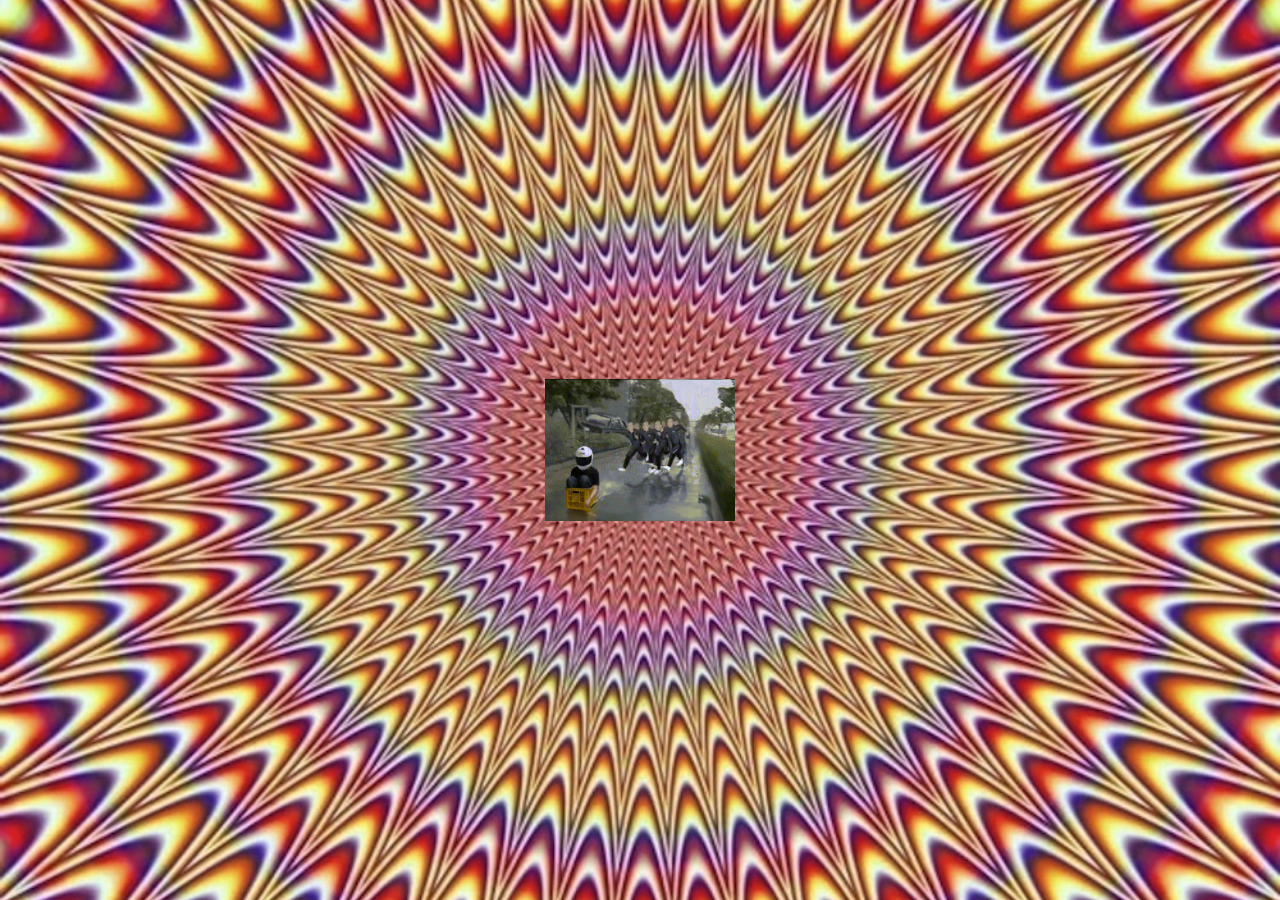
<file: university/Psy.html>
<html>
	<head>
		<style>
			body{
			    background-attachment: fixed;
					background-size: cover;
					background-image: url(psy2.jpg);
					background-position: center;
			}
			.eblan{
				display: inline-block;
				vertical-align: middle;
				height: 100%;
			}
			img{
				vertical-align: middle;
				text-align: center;
				width: 15%;
				height: auto;
				transition: 0.8s;
			}
			img:hover{
				width: 50%;
				transform: rotate(-360deg);
			}
			div{
				height: 100%;
				text-align: center;
			}
		</style>
	</head>
	<body>
		<div>
			<span class="eblan"></span><img src="jbi.gif"></img>
		</div>
	</body>
</html>
</file>
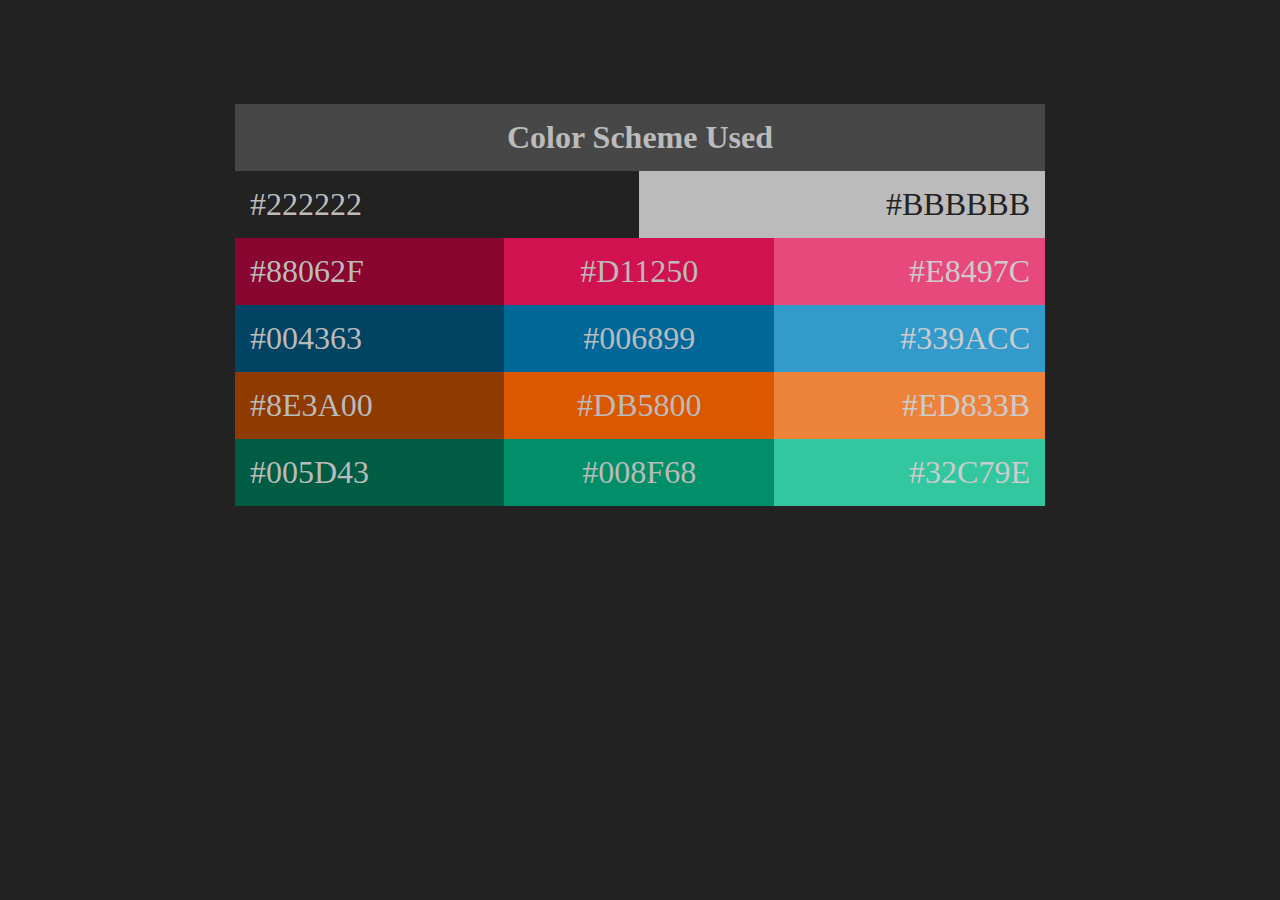
<file: university/SiteInfo.html>
<html>
<head>
	<meta charset="utf-8">
</head>
<body topmargin=50 bgcolor=#222222 vlink=#006899>
<br>
<br>
<br>
	<table border=0 cellpadding=15 cellspacing=0 width=810 align=center>
		<tr bgcolor=474747>
			<th colspan=6><font face="Verdana" size=6 color=BBBBBB>Color Scheme Used</font></th>
		<tr>
			<td bgcolor=222222 colspan=3 width=405><font face="Verdana" size=6 color=BBBBBB>#222222</font></td>
			<td bgcolor=BBBBBB align=right colspan=3 width=405><font face="Verdana" size=6 color=222222>#BBBBBB</font></td>
		</tr>
		<tr>
			<td align=left bgcolor=#88062F colspan=2 width=270><font face="Verdana" size=6 color=bbbbbb>#88062F</font></td>
			<td align=center bgcolor=D11250 colspan=2 width=270><font face="Verdana" size=6 color=bbbbbb>#D11250</font></td>
			<td align=right bgcolor=#E8497C colspan=2 width=270><font face="Verdana" size=6 color=cccccc>#E8497C</font></td>
		</tr>
		<tr>
			<td align=left bgcolor=#004363 colspan=2><font face="Verdana" size=6 color=bbbbbb>#004363</font></td>
			<td align=center bgcolor=006899 colspan=2><font face="Verdana" size=6 color=bbbbbb>#006899</font></td>
			<td align=right bgcolor=#339ACC colspan=2><font face="Verdana" size=6 color=cccccc>#339ACC</font></td>
		</tr>
		<tr>
			<td align=left bgcolor=#8E3A00 colspan=2><font face="Verdana" size=6 color=bbbbbb>#8E3A00</font></td>
			<td align=center bgcolor=DB5800 colspan=2><font face="Verdana" size=6 color=bbbbbb>#DB5800</font></td>
			<td align=right bgcolor=#ED833B colspan=2><font face="Verdana" size=6 color=cccccc>#ED833B</font></td>
		</tr>
		<tr>
			<td align=left bgcolor=#005D43 colspan=2><font face="Verdana" size=6 color=bbbbbb>#005D43</font></td>
			<td align=center bgcolor=008F68 colspan=2><font face="Verdana" size=6 color=bbbbbb>#008F68</font></td>
			<td align=right bgcolor=#32C79E colspan=2><font face="Verdana" size=6 color=cccccc>#32C79E</font></td>
		</tr>
	</table>
</body>
</html>
</file>
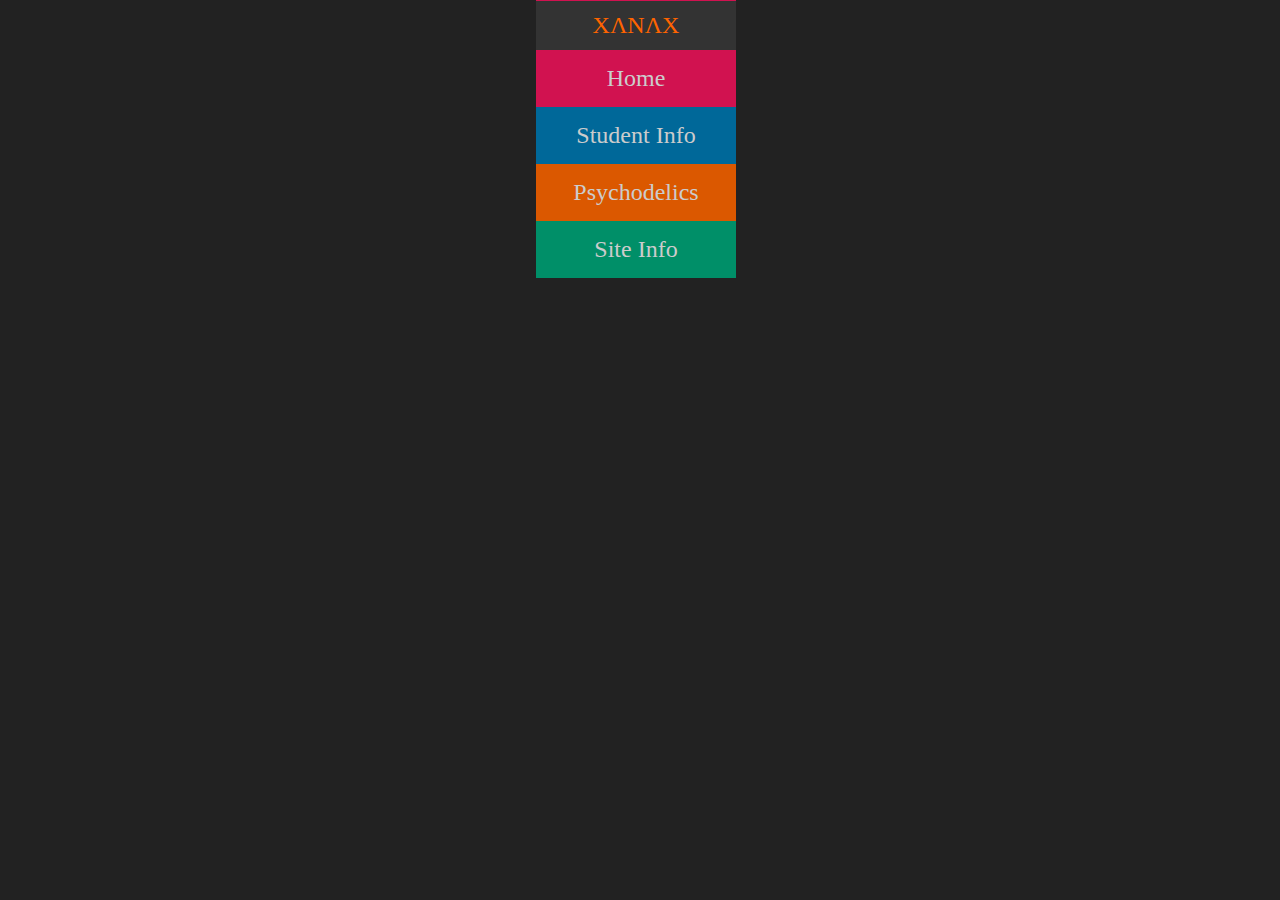
<file: university/sitemap.html>
<html>
	<head>
		<meta charset="utf-8">
		<style>
			.button{
			 	text-decoration: none;
			 	background: #aa0000;
			}
			td a {
				width: 100%;
				height: 100%;
				display: block;
				padding-top: 15px;
				padding-bottom: 15px;
				text-decoration: none;
				color: #cccccc;
				transition: 0.08s;
			}
			td a:hover{background: #666666}
			body {
				margin-left: 0em;
			}
			td a.orbtn:hover{background: #ED833B}
			td a.orbtn:active{background: #8E3A00}
			td a.blbtn:hover{background: #339ACC}
			td a.blbtn:active{background: #004363}
			td a.rdbtn:hover{background: #E8497C}
			td a.rdbtn:active{background: #88062F}
			td a.grbtn:hover{background: #32C79E}
			td a.grbtn:active{background: #005D43}
			td a.xnxbtn{
				color:rgb(255,100,0);
			  background: #333;
				padding-top: 11px;
				padding-bottom: 11px;
			}
			td a.xnxbtn:hover{
				background: #111;
				text-shadow: 0px 0px 20px rgba(255, 64, 0, 0.8),
				0px 0px 20px rgba(255, 64, 0, 0.3);
			}
		</style>
	</head>
	<body topmargin=0 bgcolor=#222222>
		<table border=0 cellspacing=0 cellpadding=0 width=200 align=center>
			<tr bgcolor=D11250 height=50><td><center>
				<font face="Verdana" color=DB5800 size = 5><a href="../index.html" target="_top" class="xnxbtn">XΛNΛX</a></font>
			</center></td></tr>
			<tr bgcolor=D11250 height=50><td><center>
				<font face="Verdana" color=DB5800 size = 5><a href=Home.html target="content" class="rdbtn">Home</a></font>
			</center></td></tr>
			<tr bgcolor=006899 height=50><td><center>
				<font face="Verdana" color=DB5800 size = 5><a href=TheCreator.html target="content" class="blbtn">Student Info</a></font>
			</center></td></tr>
			<tr bgcolor=DB5800 height=50><td><center>
				<font face="Verdana" color=DB5800 size = 5><a on href=Psy.html target="content" class="orbtn">Psychodelics</a></font>
			</center></td></tr>
			<tr bgcolor=008F68 height=50><td><center>
				<font face="Verdana" color=DB5800 size = 5><a href=SiteInfo.html target="content" class="grbtn">Site Info</a></font>
			</center></td></tr>
		</table>
	</body>
</html>
</file>
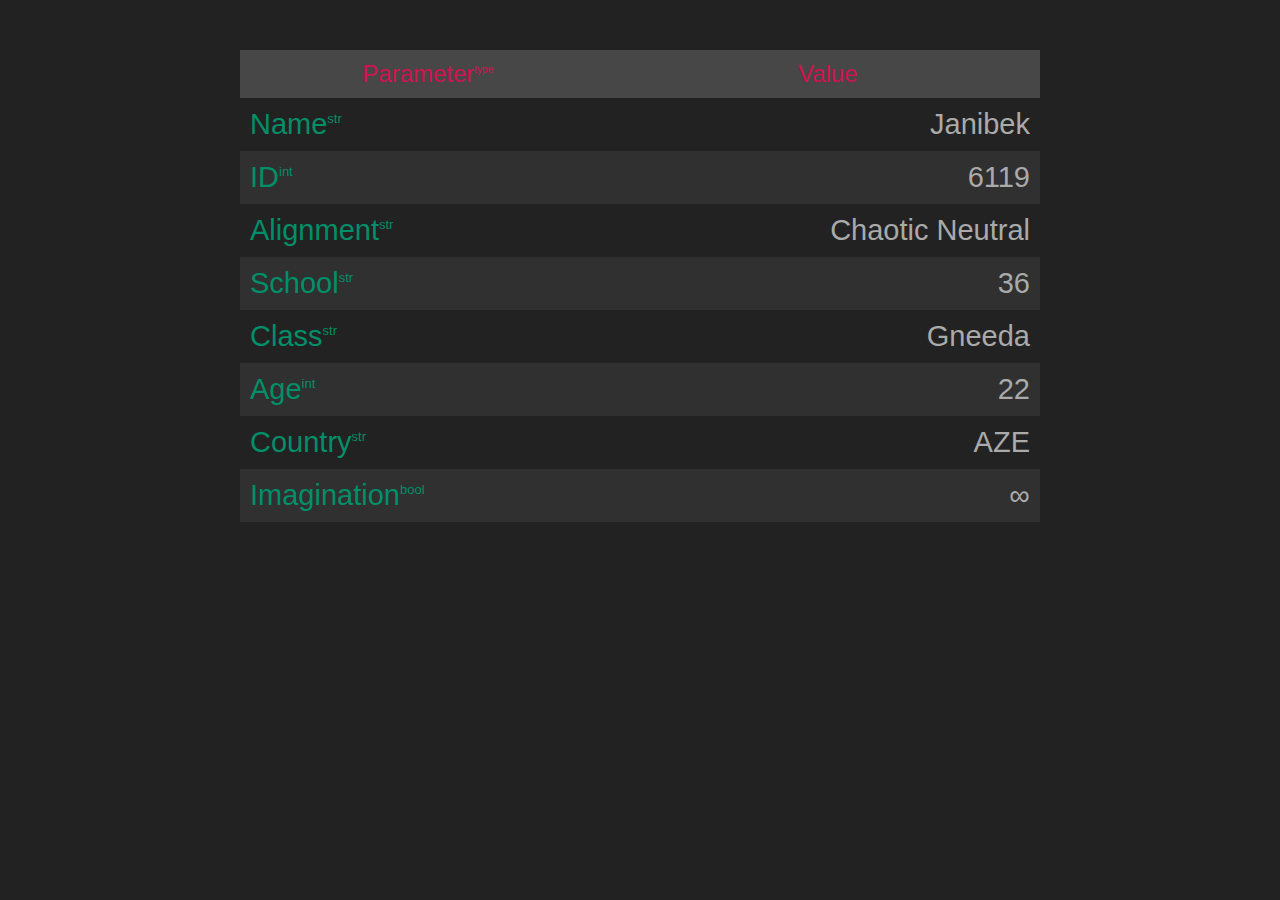
<file: university/TheCreator.html>
<html>
	<head>
		<meta charset="utf-8">
		<link rel="stylesheet" type="text/css" href="TheCreator.css">
	</head>
	<body topmargin=50 bgcolor=#222222 vlink=#006899>
		<table border=0 cellpadding=10 cellspacing=0 width=800 align=center>
			<tr bgcolor=474747>
				<th>
					Parameter<sup><font size=1>type</font></sup>
				</th>
				<th>
					Value
				</th>
			</tr>
			<tr>
				<td>
					<font color=008F68>Name<sup><font size=2>str</font></sup></font>
				</td>
				<td align=right>
					<font color=aaaaaa>Janibek</font>
				</td>
			</tr>
			<tr bgcolor=303030>
				<td>
					<font color=008F68>ID<sup><font size=2>int</font></sup></font>
				</td>
				<td align=right>
					<font color=aaaaaa>6119</font>
				</td>
			</tr>
			<tr>
				<td>
					<font color=008F68>Alignment<sup><font size=2>str</font></sup></font>
				</td>
				<td align=right>
					<font color=aaaaaa>Chaotic Neutral</font>
				</td>
			</tr>
			<tr bgcolor=303030>
				<td>
					<font color=008F68>School<sup><font size=2>str</font></sup></font>
				</td>
				<td align=right>
					<font color=aaaaaa>36</font>
				</td>
			</tr>
			<tr>
				<td>
					<font color=008F68>Class<sup><font size=2>str</font></sup></font>
				</td>
				<td align=right>
					<font color=aaaaaa>Gneeda</font>
				</td>
			</tr>
			<tr bgcolor=303030>
				<td>
					<font color=008F68>Age<sup><font size=2>int</font></sup></font>
				</td>
				<td align=right>
					<font color=aaaaaa>22</font>
				</td>
			</tr>
			<tr>
				<td>
					<font color=008F68>Country<sup><font size=2>str</font></sup></font>
				</td>
				<td align=right>
					<font color=aaaaaa>AZE</font>
				</td>
			</tr>
			<tr bgcolor=303030>
				<td>
					<font color=008F68>Imagination<sup><font size=2>bool</font></sup></font>
				</td>
				<td align=right>
					<font color=aaaaaa>∞</font>
				</td>
			</tr>
		</table>
	</body>
</html>
</file>
<file: university/TheCreator.css>
th {
  font: 24px Verdana, sans-serif;
  color: D11250;
}
td {
  font: 29px Verdana, sans-serif;
}
</file>
